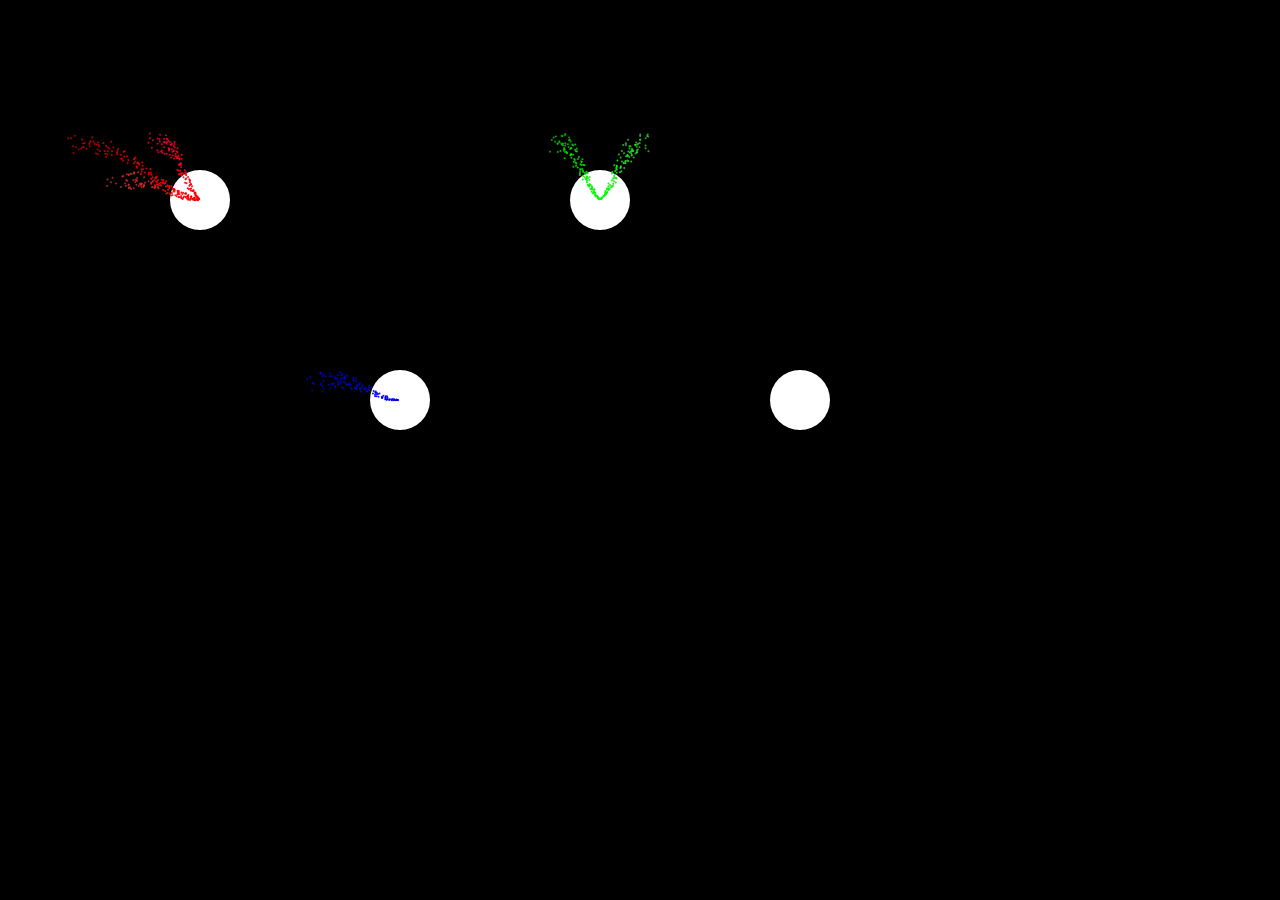
<file: templates/particleexample.html>
<!DOCTYPE html>
<html lang="en">
<head>
    <meta charset="UTF-8">
    <meta name="viewport" content="width=device-width, initial-scale=1.0">
    <title>Drag and Drop Circles with Particles</title>
    <style>
        body { margin: 0; overflow: hidden; background: black; }
        canvas { display: block; }
    </style>
</head>
<body>
    <canvas id="canvas"></canvas>
    <script>
        const canvas = document.getElementById("canvas");
        const ctx = canvas.getContext("2d");
        canvas.width = window.innerWidth;
        canvas.height = window.innerHeight;

        class Circle {
            constructor(x, y, radius, startColor, endColor) {
                this.x = x;
                this.y = y;
                this.radius = radius;
                this.dragging = false;
                this.startColor = startColor;
                this.endColor = endColor;
            }
            draw() {
                ctx.beginPath();
                ctx.arc(this.x, this.y, this.radius, 0, Math.PI * 2);
                ctx.fillStyle = "white";
                ctx.fill();
            }
        }

        class Particle {
            constructor(x, y, targetX, targetY, startColor, endColor) {
                this.x = x;
                this.y = y;
                this.targetX = targetX;
                this.targetY = targetY;
                this.vx = (targetX - x) * 0.005 + (Math.random() - 0.5) * 0.5; // Increased randomness
                this.vy = (targetY - y) * 0.005 + (Math.random() - 0.5) * 0.5; // Increased randomness
                this.alpha = 1;
                this.size = 1;
                this.angle = 0; // Add angle for sine wave effect
                this.amplitude = 1; // Add amplitude for wave strength
                this.startColor = startColor; // Start color
                this.endColor = endColor; // End color
            }
            update() {
                this.x -= this.vx;
                this.y -= this.vy + Math.sin(this.angle) * this.amplitude; // Apply sine wave effect with amplitude
                this.angle += 0.1; // Increment angle for sine wave
                this.alpha -= 0.005;
                const dist = Math.hypot(this.x - this.targetX, this.y - this.targetY);
                if (dist < 5) {
                    this.alpha = 0;
                }
            }
            draw() {
                const progress = 1 - this.alpha; // Progress from start to end
                const r = this.startColor.r + progress * (this.endColor.r - this.startColor.r);
                const g = this.startColor.g + progress * (this.endColor.g - this.startColor.g);
                const b = this.startColor.b + progress * (this.endColor.b - this.startColor.b);
                ctx.globalAlpha = this.alpha;
                ctx.fillStyle = `rgb(${r}, ${g}, ${b})`;
                ctx.beginPath();
                ctx.arc(this.x, this.y, this.size, 0, Math.PI * 2);
                ctx.fill();
                ctx.globalAlpha = 1;
            }
        }

        const circles = [
            new Circle(200, 200, 30, { r: 255, g: 0, b: 0 }, { r: 255, g: 255, b: 0 }), // Red to Yellow
            new Circle(600, 200, 30, { r: 0, g: 255, b: 0 }, { r: 0, g: 255, b: 255 }), // Green to Cyan
            new Circle(400, 400, 30, { r: 0, g: 0, b: 255 }, { r: 255, g: 0, b: 255 }), // Blue to Magenta
            new Circle(800, 400, 30, { r: 255, g: 255, b: 255 }, { r: 0, g: 0, b: 0 })  // White to Black
        ];
        let particles = [];
        let selectedCircle = null;

        const colors = [
            { start: { r: 255, g: 0, b: 0 }, end: { r: 255, g: 255, b: 0 } }, // Red to Yellow
            { start: { r: 0, g: 255, b: 0 }, end: { r: 0, g: 255, b: 255 } }, // Green to Cyan
            { start: { r: 0, g: 0, b: 255 }, end: { r: 255, g: 0, b: 255 } }, // Blue to Magenta
            { start: { r: 255, g: 255, b: 255 }, end: { r: 0, g: 0, b: 0 } }  // White to Black
        ];

        canvas.addEventListener("mousedown", (e) => {
            circles.forEach(circle => {
                const dist = Math.hypot(e.clientX - circle.x, e.clientY - circle.y);
                if (dist < circle.radius) {
                    selectedCircle = circle;
                }
            });
        });

        canvas.addEventListener("mousemove", (e) => {
            if (selectedCircle) {
                selectedCircle.x = e.clientX;
                selectedCircle.y = e.clientY;
            }
        });

        canvas.addEventListener("mouseup", () => {
            selectedCircle = null;
        });

        function animate() {
            ctx.clearRect(0, 0, canvas.width, canvas.height);

            circles.forEach(circle => circle.draw());
            particles.forEach((particle, index) => {
                particle.update();
                if (particle.alpha <= 0) {
                    particles.splice(index, 1);
                } else {
                    particle.draw();
                }
            });

            circles.forEach((source, sourceIndex) => {
                circles.forEach((target, targetIndex) => {
                    if (sourceIndex < targetIndex) {
                        for (let i = 0; i < 3; i++) {
                            particles.push(new Particle(source.x, source.y, target.x, target.y, source.startColor, target.endColor));
                        }
                    }
                });
            });
            requestAnimationFrame(animate);
        }

        animate();
    </script>
</body>
</html>
</file>
